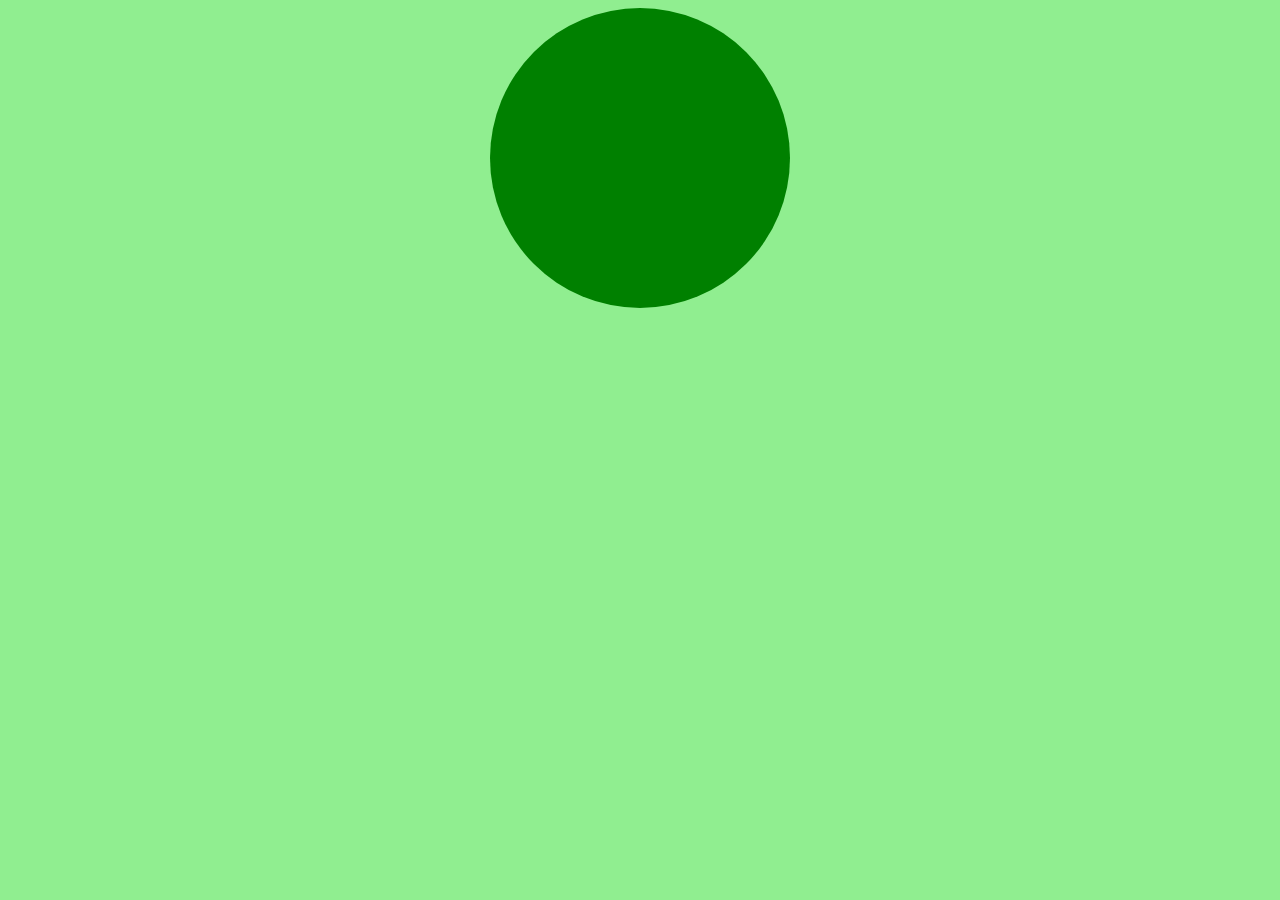
<file: index.html>
<!DOCTYPE html>
  <head>
    <meta charset="utf-8" />
    <link rel="stylesheet" href="src/styles.css" />
    <title>Sand Box</title>
  </head>
  <body>
    <div class="circle"></div>
    <script src="src/index.js"></script>
  </body>
</html>
</file>
<file: src/styles.css>
body {
  /* font-family: sans-serif; */
  background-color: lightgreen;
  font-family: "Trebuchet MS", "Lucida Sans Unicode", "Lucida Grande",
    "Lucida Sans", Arial, sans-serif;
  color: white;
  font-size: 50px;
  display: flex;
  justify-content: center;
}

.circle {
  width: 300px;
  height: 300px;
  background-color: green;
  border-radius: 150px;
  position: absolute;
}
</file>
